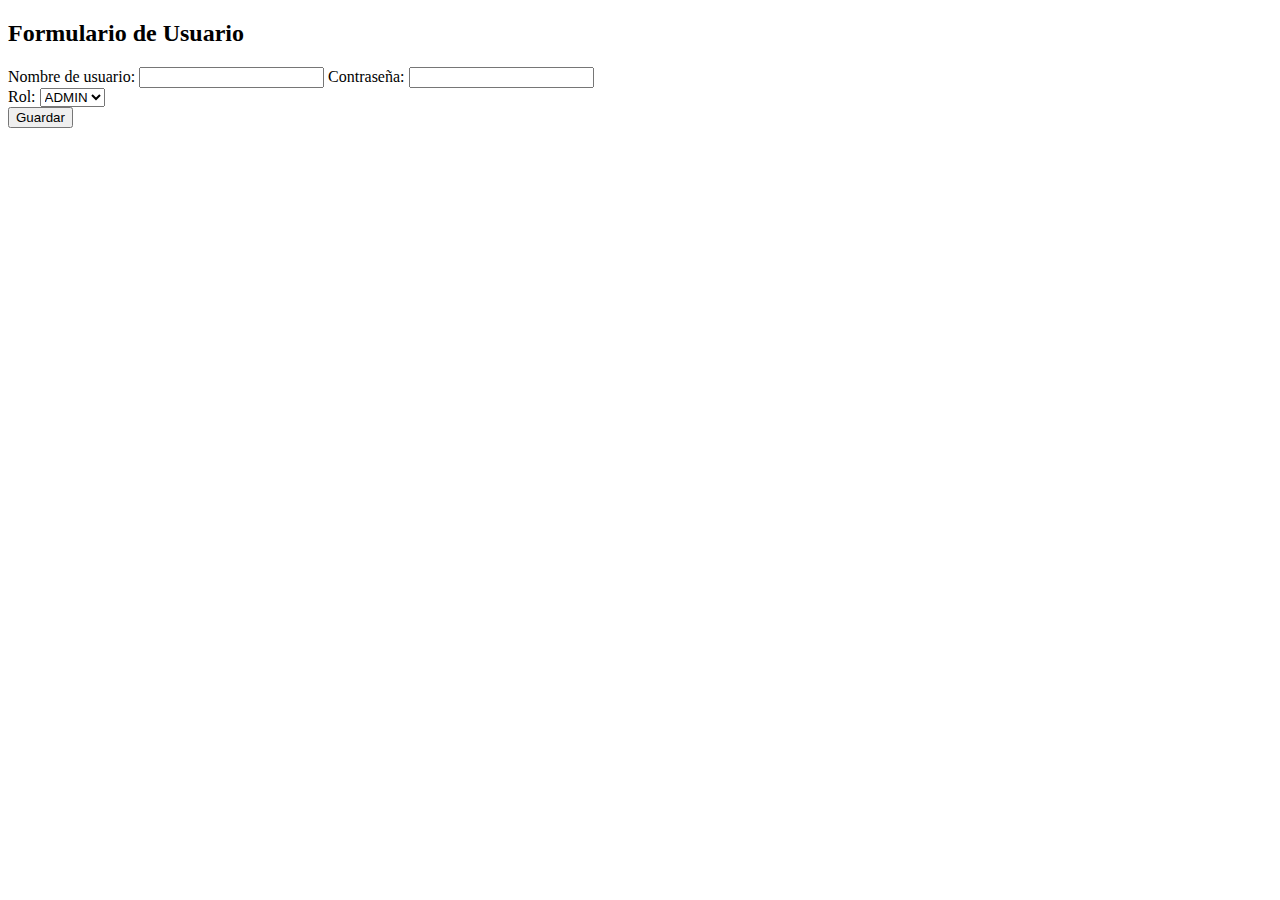
<file: src/main/resources/templates/form.html>
<!DOCTYPE html>
<html xmlns:th="http://www.thymeleaf.org">
<head>
    <title>Formulario de Usuario</title>
</head>
<body>
    <h2>Formulario de Usuario</h2>
    <form th:action="${#authorization.expression('hasRole(''ADMIN'')') ? '/usuarios/guardar' : '/perfil/guardar'}"
        th:object="${usuario}" method="post">
        <input type="hidden" th:field="*{idUsuario}" />

        <label for="nombreUsuario">Nombre de usuario:</label>
        <input type="text" th:field="*{nombreUsuario}" id="nombreUsuario" required />

        <label for="password">Contraseña:</label>
        <input type="password" th:field="*{password}" id="password" required />

        <div th:if="${#authorization.expression('hasRole(''ADMIN'')')}">
            <label for="rol">Rol:</label>
            <select th:field="*{rol}" id="rol"> 
                <option value="ADMIN">ADMIN</option>
                <option value="USER">USER</option>
            </select>
        </div>
        <button type="submit">Guardar</button>
    </form>
</body>
</html>
</file>
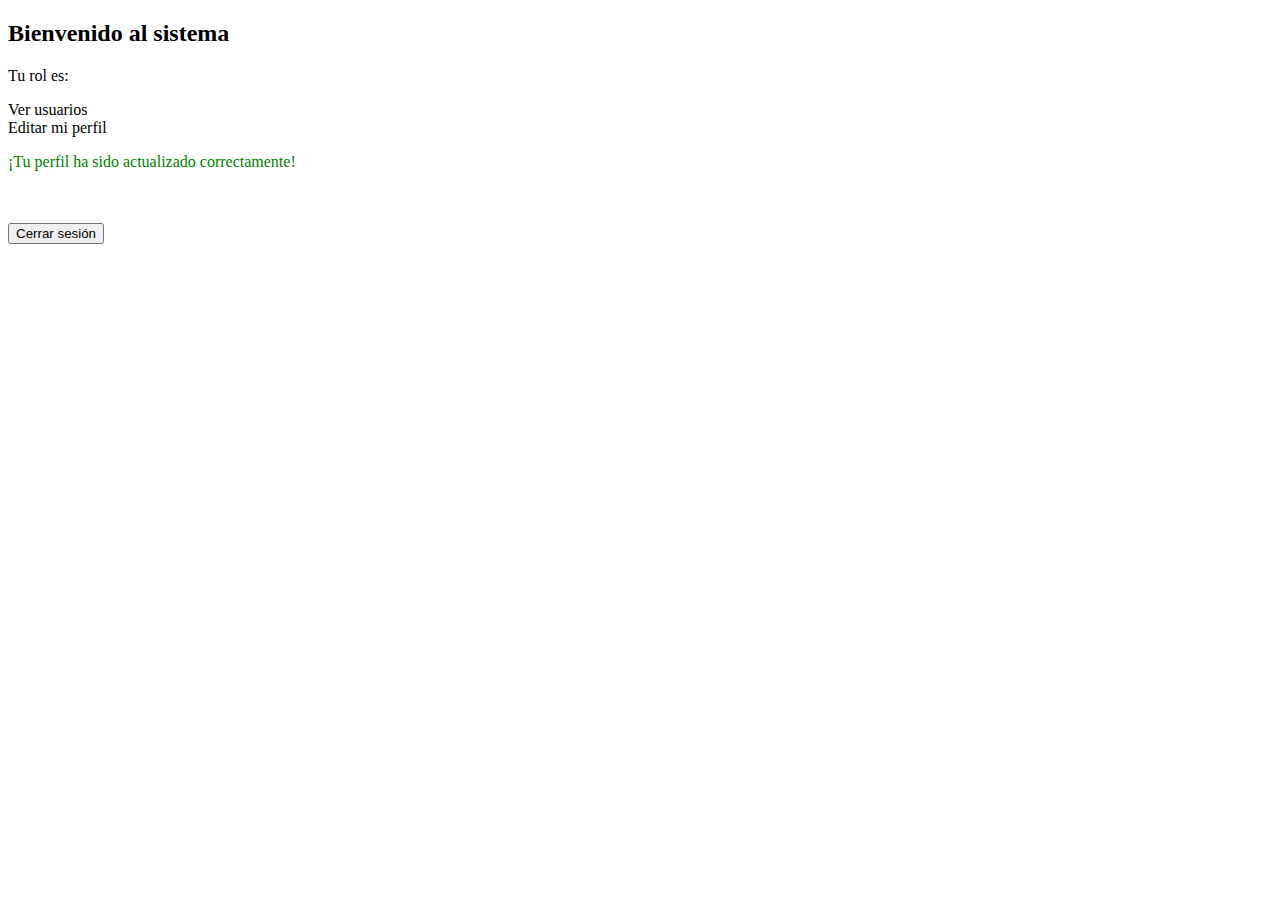
<file: src/main/resources/templates/home.html>
<!DOCTYPE html>
<html xmlns:th="http://www.thymeleaf.org">

<head>
    <title>Inicio</title>
</head>

<body>
    <h2>Bienvenido al sistema</h2>

    <p>Tu rol es: <span th:text="${rol}"></span></p>

    <nav>
        <div th:if="${#authorization.expression('hasRole(''ADMIN'')')}">
            <a th:href="@{/usuarios}">Ver usuarios</a>
        </div>

        <!-- El Perfil "USER" solo podra modificar su perfil! -->
        <div th:if="${#authorization.expression('hasRole(''USER'')')}">
            <a th:href="@{/perfil}">Editar mi perfil</a>
        </div>

        <div id="mensajeExito" th:if="${param.actualizado}">
            <p style="color:green;">¡Tu perfil ha sido actualizado correctamente!</p>
        </div>


        <br> <br>
        <form th:action="@{/logout}" method="post">
            <button type="submit">Cerrar sesión</button>
        </form>

    </nav>

    <script>
        setTimeout(function () {
            const mensaje = document.getElementById("mensajeExito");
            if (mensaje) {
                mensaje.style.display = "none";
            }
        }, 4000); // 4 segundos
    </script>

</body> 

</html>
</file>
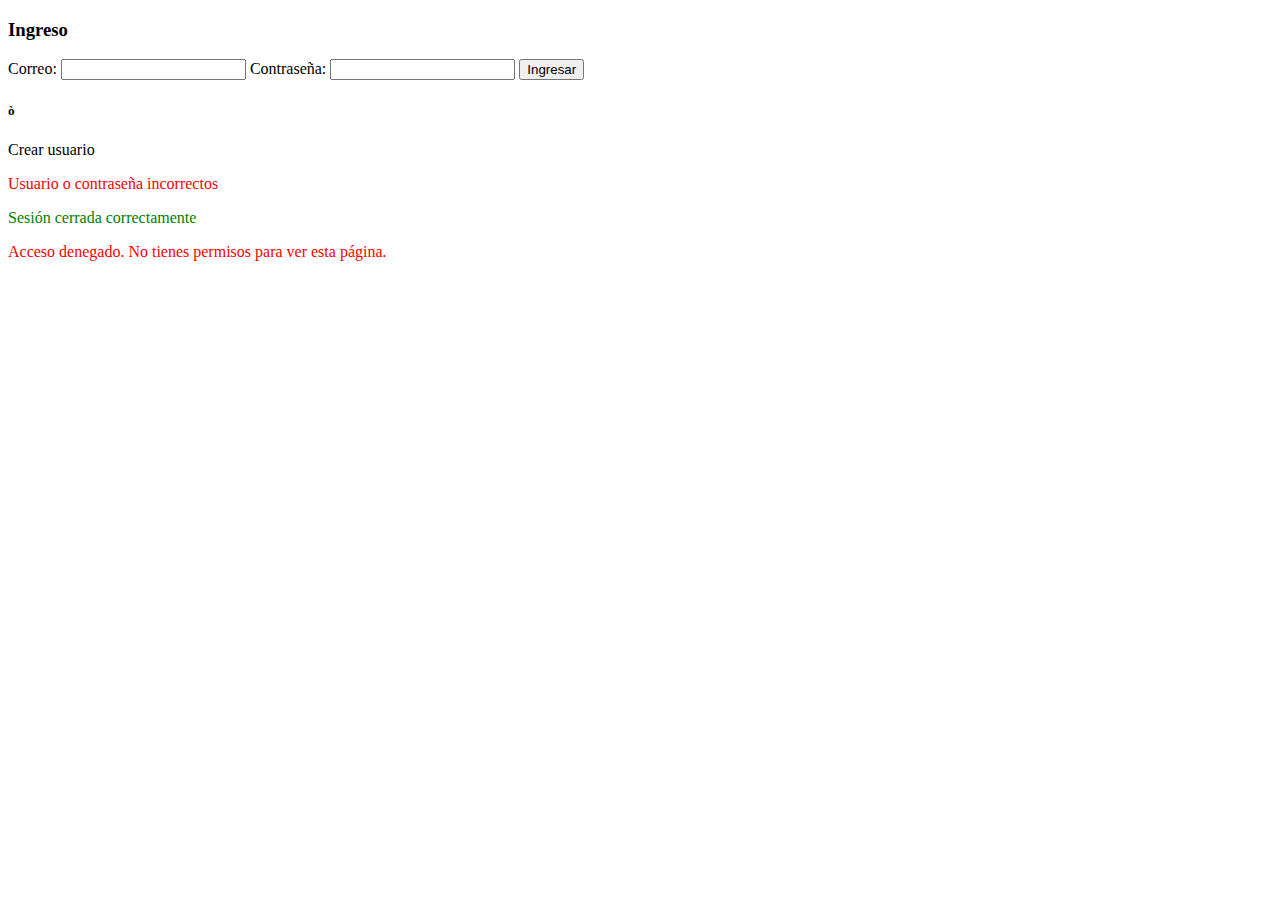
<file: src/main/resources/templates/login.html>
<!DOCTYPE html>
<html xmlns:th="http://www.thymeleaf.org">
<head>
  <meta charset="UTF-8">
  <title>Ingresar</title>

<link href="https://cdn.jsdelivr.net/npm/bootstrap@5.3.8/dist/css/bootstrap.min.css" rel="stylesheet" integrity="sha384-sRIl4kxILFvY47J16cr9ZwB07vP4J8+LH7qKQnuqkuIAvNWLzeN8tE5YBujZqJLB" crossorigin="anonymous">
<script src="https://cdn.jsdelivr.net/npm/bootstrap@5.3.8/dist/js/bootstrap.bundle.min.js" integrity="sha384-FKyoEForCGlyvwx9Hj09JcYn3nv7wiPVlz7YYwJrWVcXK/BmnVDxM+D2scQbITxI" crossorigin="anonymous"></script>
 <link rel="stylesheet" th:href="@{/css/estilo.css}">
</head>
<body class="login-page">
    <div class="login-container" >
    <h3>Ingreso</h3>
    <form th:action="@{/login}" method="post">
        
        <label for="correoUsuario">Correo:</label>
        <input type="text" name="correoUsuario" id="correoUsuario" required />
        <label for="password">Contraseña:</label>
        <input type="password" name="password" id="password" required />
        <button type="submit">Ingresar</button>
    </form>
        <h5>ò</h5>
    <a class="registro" th:href="@{/registro}">Crear usuario</a>

    


    <div th:if="${param.error}">
        <p style="color:red;">Usuario o contraseña incorrectos</p>
    </div>

    <div id="id_sesioncerrada" th:if="${param.logout}">
        <p style="color:green;">Sesión cerrada correctamente</p>
    </div>

    <div id="id_sesioncerrada" th:if="${param.denied}">
       <!--  <div class="alert alert-danger">  Aplicando bootstrap-->
           <p style="color:red;"> Acceso denegado. No tienes permisos para ver esta página.</p>
       <!-- </div>-->
    </div>

        <!--JavaScript: Desaparece el mensaje "id_sesioncerrada" a los 2 segundos -->
        <script>
        setTimeout(function () {
            const mensaje = document.getElementById("id_sesioncerrada");
            if (mensaje) {
                mensaje.style.display = "none";
            }
        }, 2000); // 2 segundos
    </script>
</body>
</html>
</file>
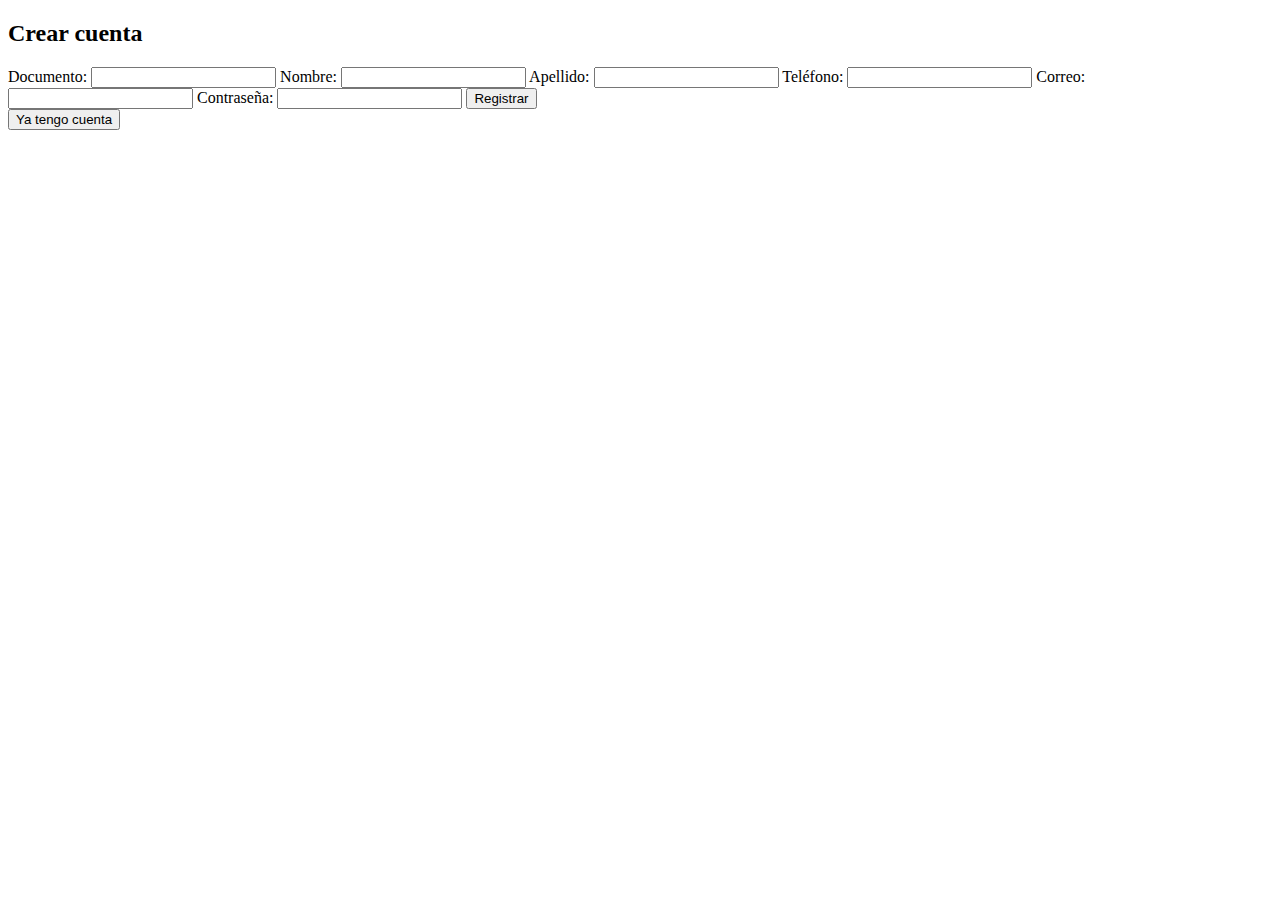
<file: src/main/resources/templates/registro.html>
<!DOCTYPE html>
<html xmlns:th="http://www.thymeleaf.org">
<head>
    <title>Registro de Usuario</title>
    <link rel="stylesheet" th:href="@{/css/app.css}">
<link href="https://cdn.jsdelivr.net/npm/bootstrap@5.3.8/dist/css/bootstrap.min.css" rel="stylesheet" integrity="sha384-sRIl4kxILFvY47J16cr9ZwB07vP4J8+LH7qKQnuqkuIAvNWLzeN8tE5YBujZqJLB" crossorigin="anonymous">
<script src="https://cdn.jsdelivr.net/npm/bootstrap@5.3.8/dist/js/bootstrap.bundle.min.js" integrity="sha384-FKyoEForCGlyvwx9Hj09JcYn3nv7wiPVlz7YYwJrWVcXK/BmnVDxM+D2scQbITxI" crossorigin="anonymous"></script>
 
</head>
</head>
<body class="registro">
    <div class="registro-container">
        <h2>Crear cuenta</h2>

        <!-- Mensajes de éxito o error -->
        <div th:if="${success}" class="alert alert-success" th:text="${success}"></div>
        <div th:if="${error}" class="alert alert-danger" th:text="${error}"></div>

        <form th:action="@{/registro/guardar}" th:object="${usuario}" method="post">
            <input type="hidden" th:field="*{idUsuario}" />

            <label for="documentoUsuario">Documento:</label>
            <input type="text" th:field="*{documentoUsuario}" id="documentoUsuario" required />

            <label for="nombreUsuario">Nombre:</label>
            <input type="text" th:field="*{nombreUsuario}" id="nombreUsuario" required />

            <label for="apellidoUsuario">Apellido:</label>
            <input type="text" th:field="*{apellidoUsuario}" id="apellidoUsuario" required />

            <label for="telefonoUsuario">Teléfono:</label>
            <input type="number" th:field="*{telefonoUsuario}" id="telefonoUsuario" required />

            <label for="correoUsuario">Correo:</label>
            <input type="email" th:field="*{correoUsuario}" id="correoUsuario" required />

            <label for="passwordUsuario">Contraseña:</label>
            <input type="password" th:field="*{password}" id="password" required />

            <button type="submit" class="ingresar">Registrar</button>
        </form>

        <form th:action="@{/login}" method="get">
            <button type="submit" class="crear">Ya tengo cuenta</button>
        </form>
    </div>
</body>
</html>
</file>
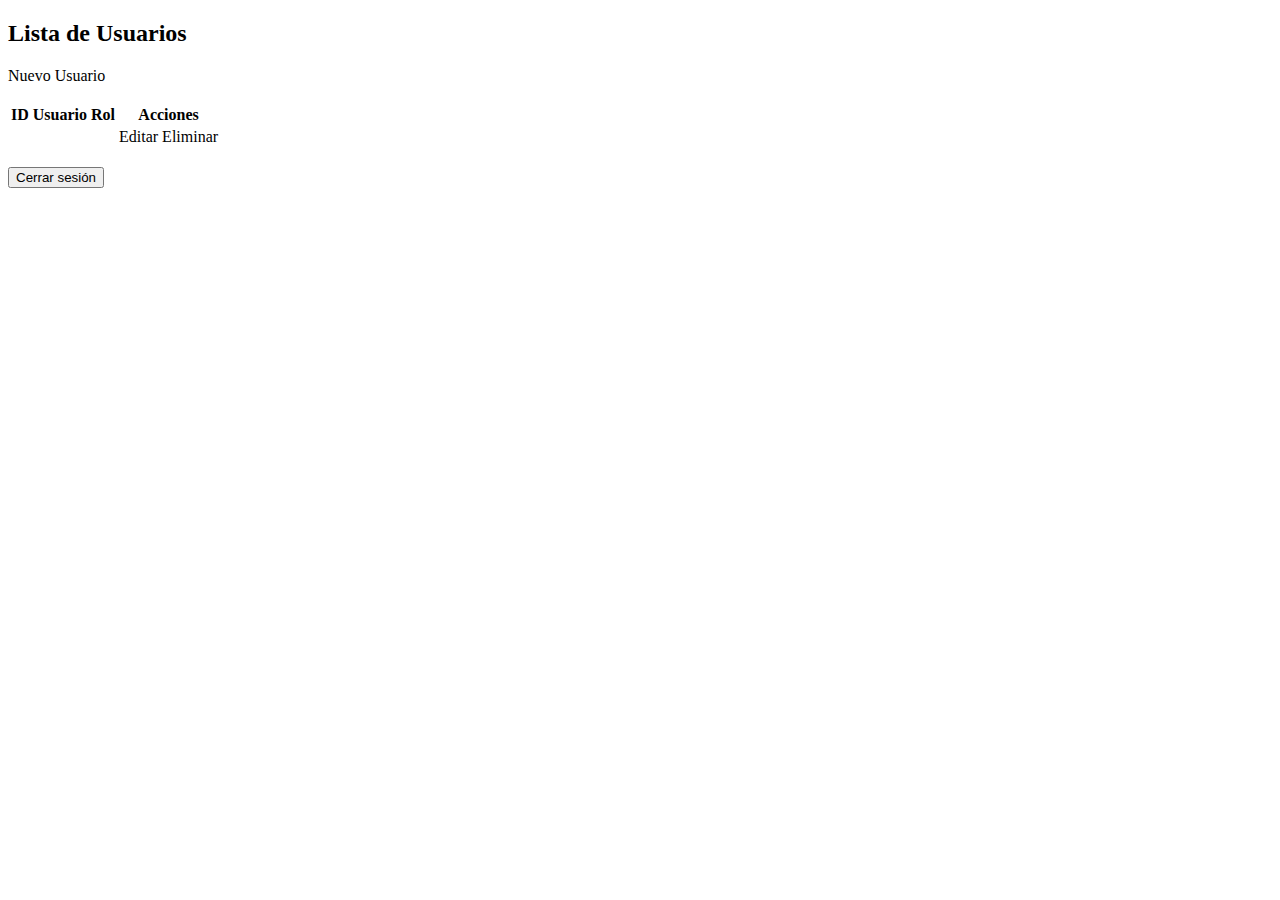
<file: src/main/resources/templates/usuarios.html>
<!DOCTYPE html>
<html xmlns:th="http://www.thymeleaf.org">

<head>
    <title>Usuarios</title>
</head>

<body>
    <h2>Lista de Usuarios</h2>
    <a th:href="@{/usuarios/nuevo}">Nuevo Usuario</a>
    <br><br>
    <table>
        <tr>
            <th>ID</th>
            <th>Usuario</th>
            <th>Rol</th>
            <th>Acciones</th>
        </tr>
        <tr th:each="u : ${usuarios}">
            <td th:text="${u.idUsuario}"></td>
            <td th:text="${u.nombreUsuario}"></td>
            <td th:text="${u.rol}"></td>
            <td>
                <a th:href="@{'/usuarios/editar/' + ${u.idUsuario}}">Editar</a>
                <a th:href="@{'/usuarios/eliminar/' + ${u.idUsuario}}">Eliminar</a>
            </td>
        </tr>
    </table>

    <br>
    <form th:action="@{/logout}" method="post">
        <button type="submit">Cerrar sesión</button>
    </form>

</body>

</html>
</file>
